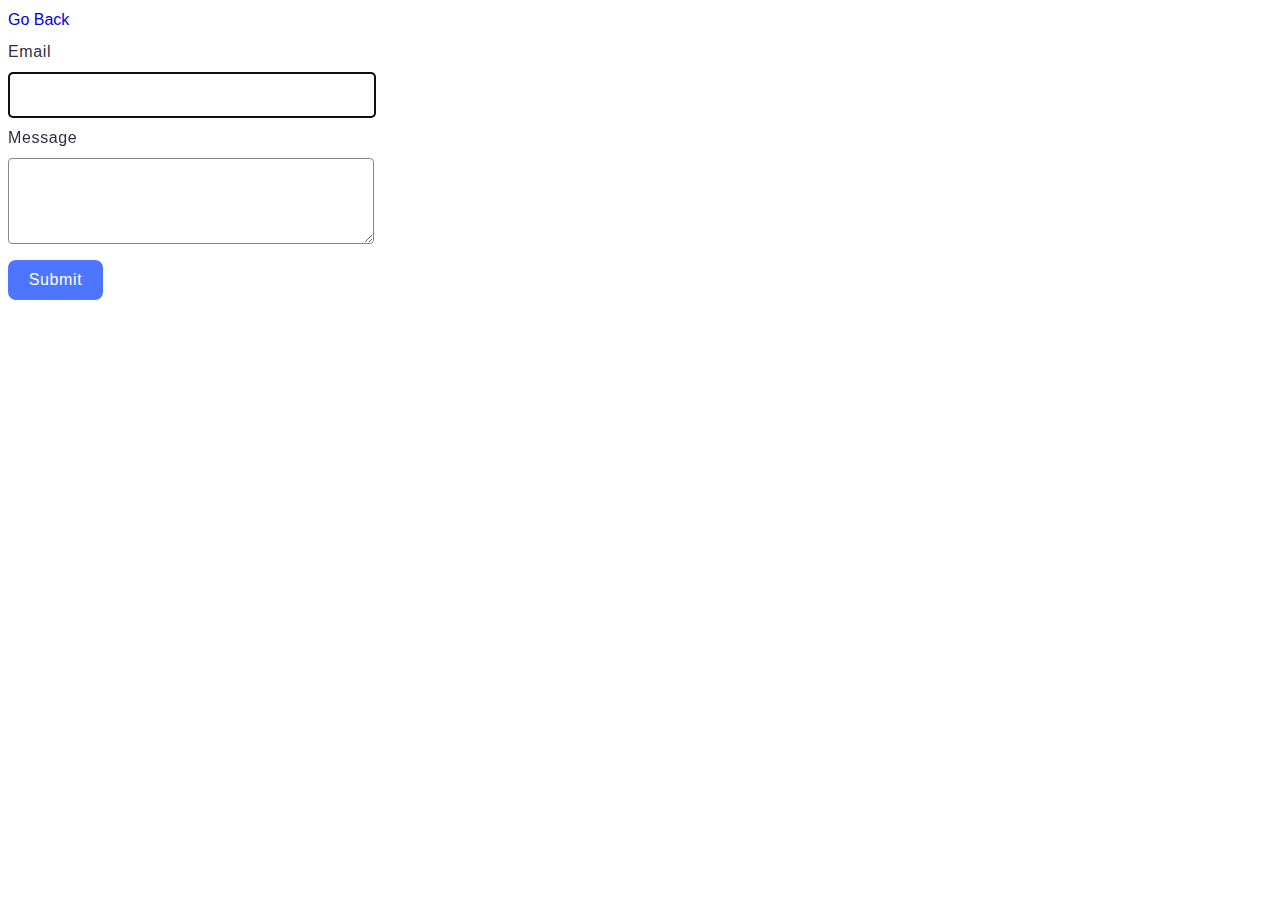
<file: src/2-form.html>
<!DOCTYPE html>
<html lang="en">
  <head>
    <meta charset="UTF-8" />
    <meta http-equiv="X-UA-Compatible" content="IE=edge" />
    <meta name="viewport" content="width=device-width, initial-scale=1.0" />
    <link rel="stylesheet" href="./css/styles.css" />
    <title>Page 3</title>
  </head>
  <body>
    <section>
      <a href="./index.html">Go Back</a>

      <form class="feedback-form" autocomplete="off">
        <label>
          Email
          <input type="email" name="email" autofocus />
        </label>
        <label>
          Message
          <textarea name="message" rows="8"></textarea>
        </label>
        <button type="submit">Submit</button>
      </form>
    </section>
  </body>
  <script src="./js/2-form.js" type="module"></script>
</html>
</file>
<file: src/css/styles.css>
/**
  |============================
  | include css partials with
  | default @import url()
  |============================
*/

:root {
  font-family: Inter, Avenir, Helvetica, Arial, sans-serif;
  font-size: 16px;
  line-height: 24px;
  font-weight: 400;

  color: #242424;
  background-color: rgba(255, 255, 255, 0.87);

  font-synthesis: none;
  text-rendering: optimizeLegibility;
  -webkit-font-smoothing: antialiased;
  -moz-osx-font-smoothing: grayscale;
  -webkit-text-size-adjust: 100%;
}

a {
  text-decoration: none;
}

ul {
  list-style-type: none;
  margin: 0;
  padding-left: 0;
}

li {
    list-style-type: none;
}

img {
  display: block;
  max-width: 100%;
  height: auto;
}

.gallery {
  display: flex;
  flex-wrap: wrap;
  gap: 24px;
  max-width: 1128px;
  justify-content: center;
  margin: 24px auto 0;
}

.gallery-image {
  border-radius: 10px;
  width: 360px;
  height: 200px;
  transform: scale(1);
}

.gallery-image:hover {
    transform: scale(1.05);
    transition: transform 0.3s;
}


.feedback-form label {
  display: flex;
  flex-direction: column;
  margin-top: 8px;

  font-family: "Montserrat", sans-serif;
    font-weight: 400;
    font-size: 16px;
    line-height: 1.5;
    letter-spacing: 0.04em;
    color: #2e2f42;
}

.feedback-form textarea {
  margin-top: 8px;
}

.feedback-form label input{
  width: 360px;
  height: 40px;
  border-radius: 4px;
  border-color: #888888;
}


.feedback-form label input:active {
  border: 2px solid #000000
}

.feedback-form label input:focus {
  border: 2px solid #353535
}

.feedback-form label input{
  margin-top: 8px;
}

.feedback-form label textarea {
    width: 360px;
  height: 80px;
    border-radius: 4px;
      border-color: #888888;
}

.feedback-form label textarea:hover {
  border: 2px solid #000000
}

.feedback-form label textarea:active {
  border: 2px solid #000000
}

.feedback-form label textarea:focus {
  border: 2px solid #000000
}

.feedback-form button {
  margin-top: 16px;
  border-radius: 8px;
  padding: 8px 16px;
  width: 95px;
  height: 40px;
  background: #4e75ff;
  border: none;
  cursor: pointer;
  font-family: "Montserrat", sans-serif;
  font-weight: 500;
  font-size: 16px;
  line-height: 1.5;
  letter-spacing: 0.04em;
  color: #fff;
}

.feedback-form button:hover {
  background: #6c8cff;
}
</file>
